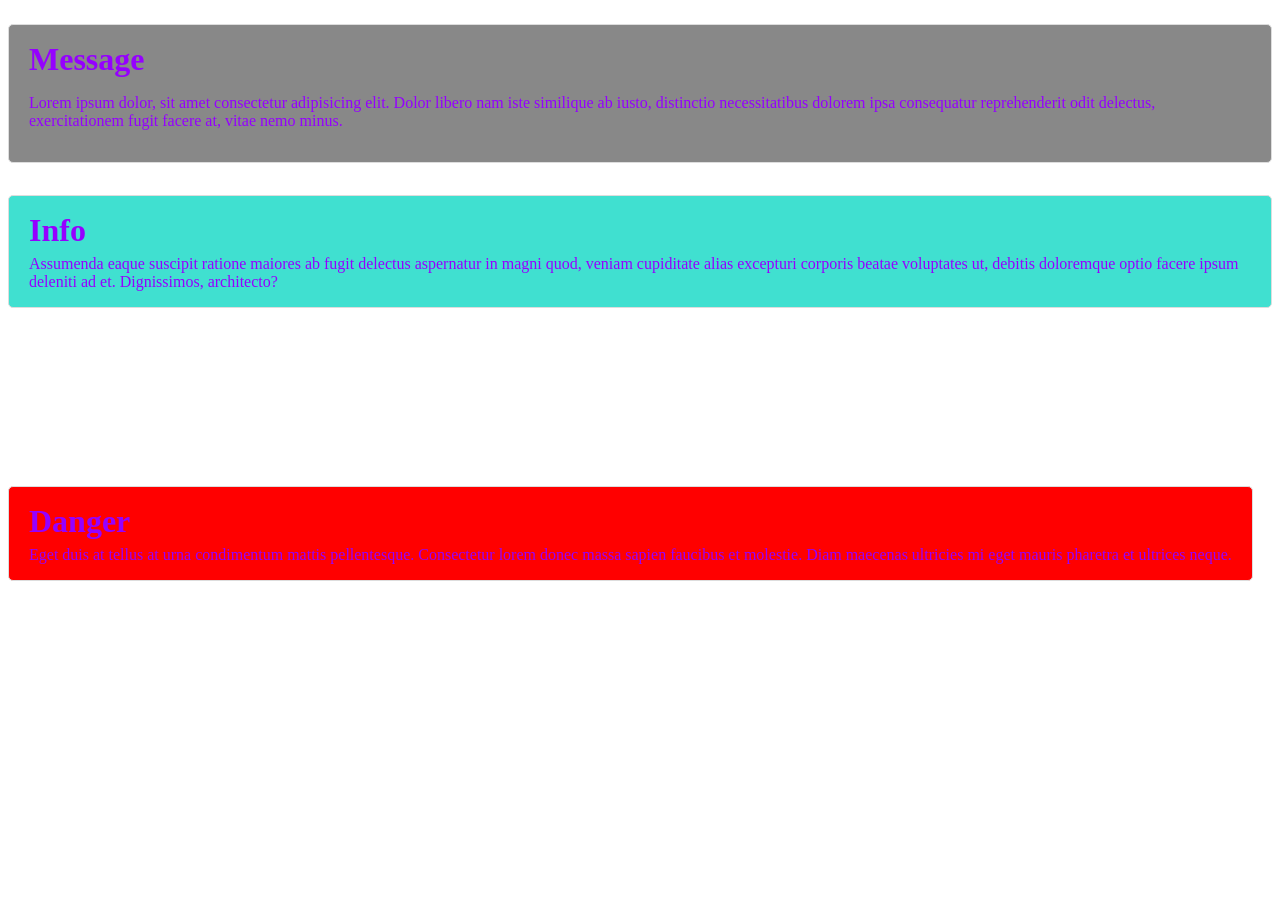
<file: exercises/e3-sass/index.html>
<!DOCTYPE html>
<html lang="en">

<head>
    <meta charset="UTF-8">
    <meta name="viewport" content="width=device-width, initial-scale=1.0">
    <title>Exercise 3</title>
    <link href="style.css" rel="stylesheet">
</head>

<body>
    <div class="msg">
        <h1>Message</h1>
        <p>Lorem ipsum dolor, sit amet consectetur adipisicing elit. Dolor libero nam iste similique ab iusto,
            distinctio
            necessitatibus dolorem ipsa consequatur reprehenderit odit delectus, exercitationem fugit facere at, vitae
            nemo
            minus.</p>
    </div>

    <div class="msg msg-info">
        <h1>Info</h1>
        Assumenda eaque suscipit ratione maiores ab fugit delectus aspernatur in magni quod, veniam cupiditate alias
        excepturi corporis beatae voluptates ut, debitis doloremque optio facere ipsum deleniti ad et. Dignissimos,
        architecto?
    </div>

    <div class="msg msg-warning">
        <h1>Warning</h1>
        Urna nunc id cursus metus aliquam eleifend mi. Sed nisi lacus sed viverra tellus in hac habitasse. Pulvinar
        neque laoreet suspendisse interdum consectetur libero id faucibus. Feugiat scelerisque varius morbi enim nunc
        faucibus.
    </div>

    <div class="msg msg-danger">
        <h1>Danger</h1>
        Eget duis at tellus at urna condimentum mattis pellentesque. Consectetur lorem donec massa sapien faucibus et
        molestie. Diam maecenas ultricies mi eget mauris pharetra et ultrices neque.
    </div>
</body>

</html>
</file>
<file: exercises/e3-sass/style.css>
.msg {
  border: 1px solid #ddd;
  border-radius: 5px;
  background: #888;
  font-size: 1rem;
  color: #9500ff;
  padding: 1rem 1.25rem;
  margin: 1em 0;
  display: inline-block;
  cursor: pointer;
}
.msg h1 {
  margin: 0 0 0.2em 0;
}
.msg:hover {
  background: #000000;
}
.msg.msg-info {
  background: #40e0d0;
}
.msg.msg-info:hover {
  background: #008080;
}
.msg.msg-warning {
  background: #ffce1b;
  opacity: 0;
}
.msg.msg-warning:hover {
  opacity: 1;
}
.msg.msg-danger {
  background: #ff0000;
}
.msg.msg-danger:hover {
  opacity: 0;
}/*# sourceMappingURL=style.css.map */
</file>
